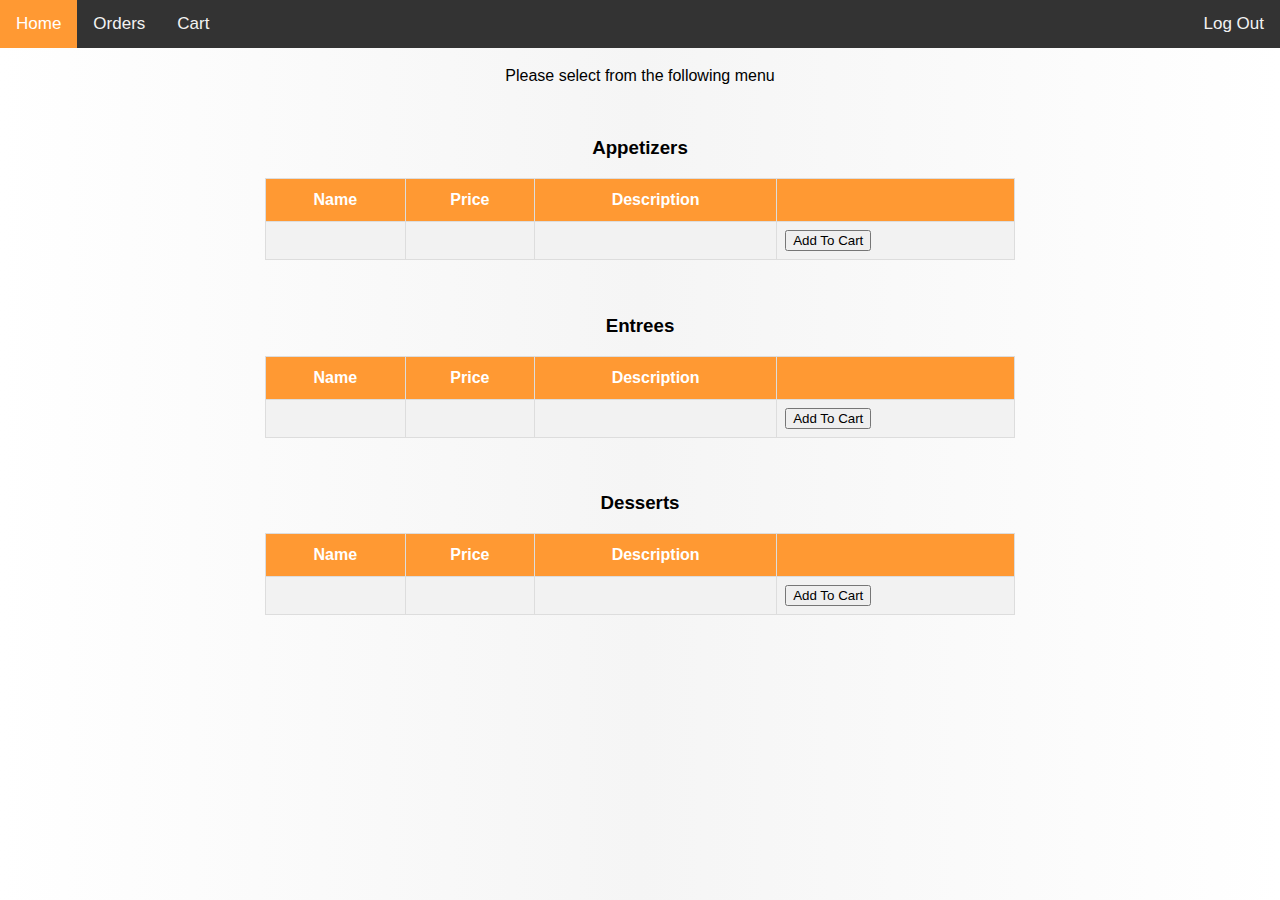
<file: src/main/webapp/WEB-INF/views/index.html>
<!DOCTYPE html>
<html lang="en">
<head>
    <meta charset="UTF-8">
    <meta http-equiv="refresh" content="15">
    <link rel="stylesheet" href="styles.css">
    <title>Index</title>

</head>
<style>
    .centerErrors {
      text-align: center;
      color: red;
    }
</style>
<body>


<div class="topnav">
    <a class="active" href="/">Home</a>
    <a href="PastAndPendingOrders" class="notification">
        <span>Orders</span>
        <span class="badge" th:text="${NewlyCompletedOrders}"></span>
    </a>
    <a href="Cart">Cart</a>

    <a class="logout" href="/Logout">Log Out</a>
</div>


<div style="text-align: center;">

    <h3 th:text="'Welcome ' + ${un} + '!'"></h3>
    <p>Please select from the following menu</p>
</div>

<div class="centerErrors" th:if="${not #lists.isEmpty(errors)}">

    <div th:each="message : ${errors}">

        <p th:text="${message}"></p>

    </div>
</div>

<br>
<h3 style="text-align: center;">Appetizers</h3>

<div th:if="${not #lists.isEmpty(MenuItems)}">
    <table id="displayTable">
        <tr>
            <th>Name</th>
            <th>Price</th>
            <th>Description</th>
            <th> </th>
        </tr>
        <tr th:each="Item : ${MenuItems}" th:if="${Item.Category} == 'appetizer'">
            <td th:text="${Item.ItemName}"></td>
            <td th:text="'$'+${#numbers.formatDecimal(Item.Price, 0, 'COMMA', 2, 'POINT')}"></td>
            <td th:text="${Item.Description}"></td>
            <td>
                <form role="form" method="post" th:object="${Item}" th:action="@{'/AddToCart/{ID}' (ID=${Item.ID})}">
                    <button type="submit">Add To Cart</button>
                </form>
            </td>
        </tr>
    </table>
</div>


<br>
<br>
<h3 style="text-align: center;">Entrees</h3>

<div th:if="${not #lists.isEmpty(MenuItems)}">
    <table id="displayTable">
        <tr>
            <th>Name</th>
            <th>Price</th>
            <th>Description</th>
            <th> </th>
        </tr>
        <tr th:each="Item : ${MenuItems}" th:if="${Item.Category} == 'entree'">
            <td th:text="${Item.ItemName}"></td>
            <td th:text="'$'+${#numbers.formatDecimal(Item.Price, 0, 'COMMA', 2, 'POINT')}"></td>
            <td th:text="${Item.Description}"></td>
            <td>
                <form role="form" method="post" th:object="${Item}" th:action="@{'/AddToCart/{ID}' (ID=${Item.ID})}">
                    <button type="submit">Add To Cart</button>
                </form>
            </td>
        </tr>
    </table>
</div>


<br>
<br>
<h3 style="text-align: center;">Desserts</h3>

<div th:if="${not #lists.isEmpty(MenuItems)}">
    <table id="displayTable">
        <tr>
            <th>Name</th>
            <th>Price</th>
            <th>Description</th>
            <th> </th>
        </tr>
        <tr th:each="Item : ${MenuItems}" th:if="${Item.Category} == 'dessert'">
            <td th:text="${Item.ItemName}"></td>
            <td th:text="'$'+${#numbers.formatDecimal(Item.Price, 0, 'COMMA', 2, 'POINT')}"></td>
            <td th:text="${Item.Description}"></td>
            <td>
                <form role="form" method="post" th:object="${Item}" th:action="@{'/AddToCart/{ID}' (ID=${Item.ID})}">
                    <button type="submit">Add To Cart</button>
                </form>
            </td>
        </tr>
    </table>
</div>


</body>
</html>
</file>
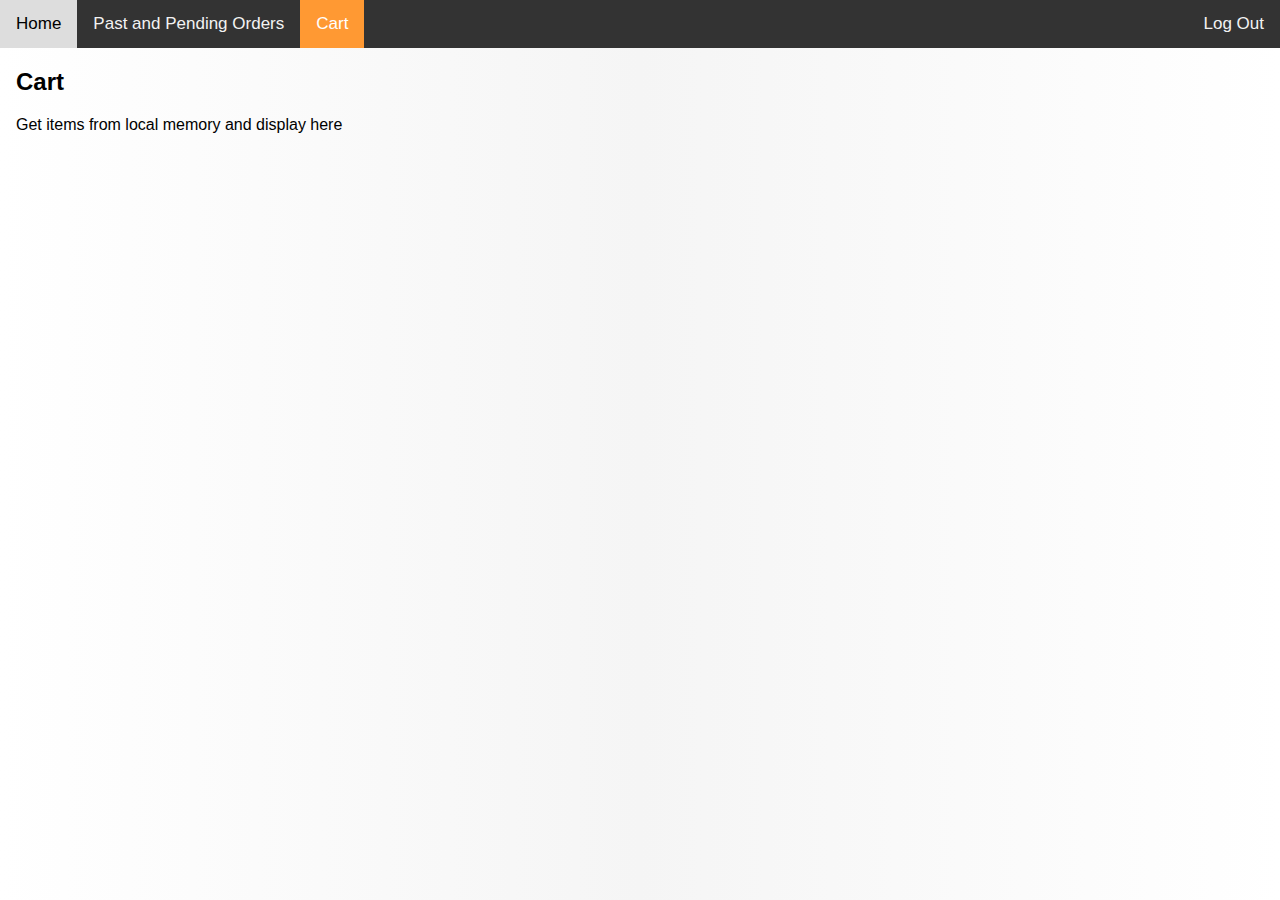
<file: src/main/resources/static/Cart.html>
<!DOCTYPE html>
<html lang="en">
<head>
  <meta charset="UTF-8">
  <link rel="stylesheet" href="styles.css">
  <title>Index</title>
</head>
<body>

<div class="topnav">
  <a href="index.html">Home</a>
  <a href="PastAndPendingOrders.html">Past and Pending Orders</a>
  <a class="active" href="Cart.html">Cart</a>
  <a class="logout" href="">Log Out</a>
</div>

<div style="padding-left:16px">

  <h2>Cart</h2>
  <p>Get items from local memory and display here</p>

</div>

</body>
</html>
</file>
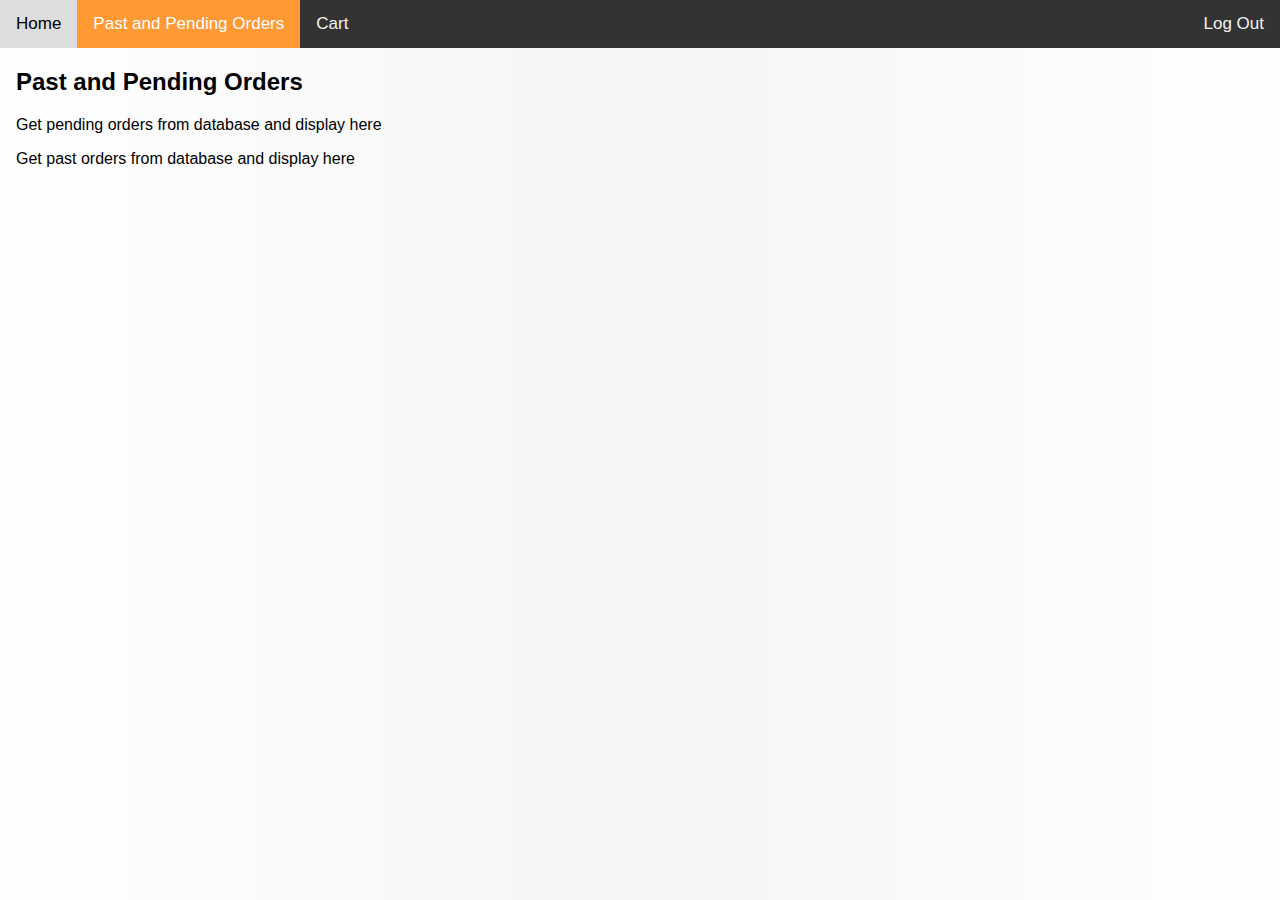
<file: src/main/resources/static/PastAndPendingOrders.html>
<!DOCTYPE html>
<html lang="en">
<head>
    <meta charset="UTF-8">
    <link rel="stylesheet" href="styles.css">
    <title>Index</title>
</head>
<body>

<div class="topnav">
    <a href="index.html">Home</a>
    <a class="active" href="PastAndPendingOrders.html">Past and Pending Orders</a>
    <a href="Cart.html">Cart</a>
    <a class="logout" href="">Log Out</a>
</div>

<div style="padding-left:16px">

    <h2>Past and Pending Orders</h2>
    <p>Get pending orders from database and display here</p>

    <p>Get past orders from database and display here</p>
</div>

</body>
</html>
</file>
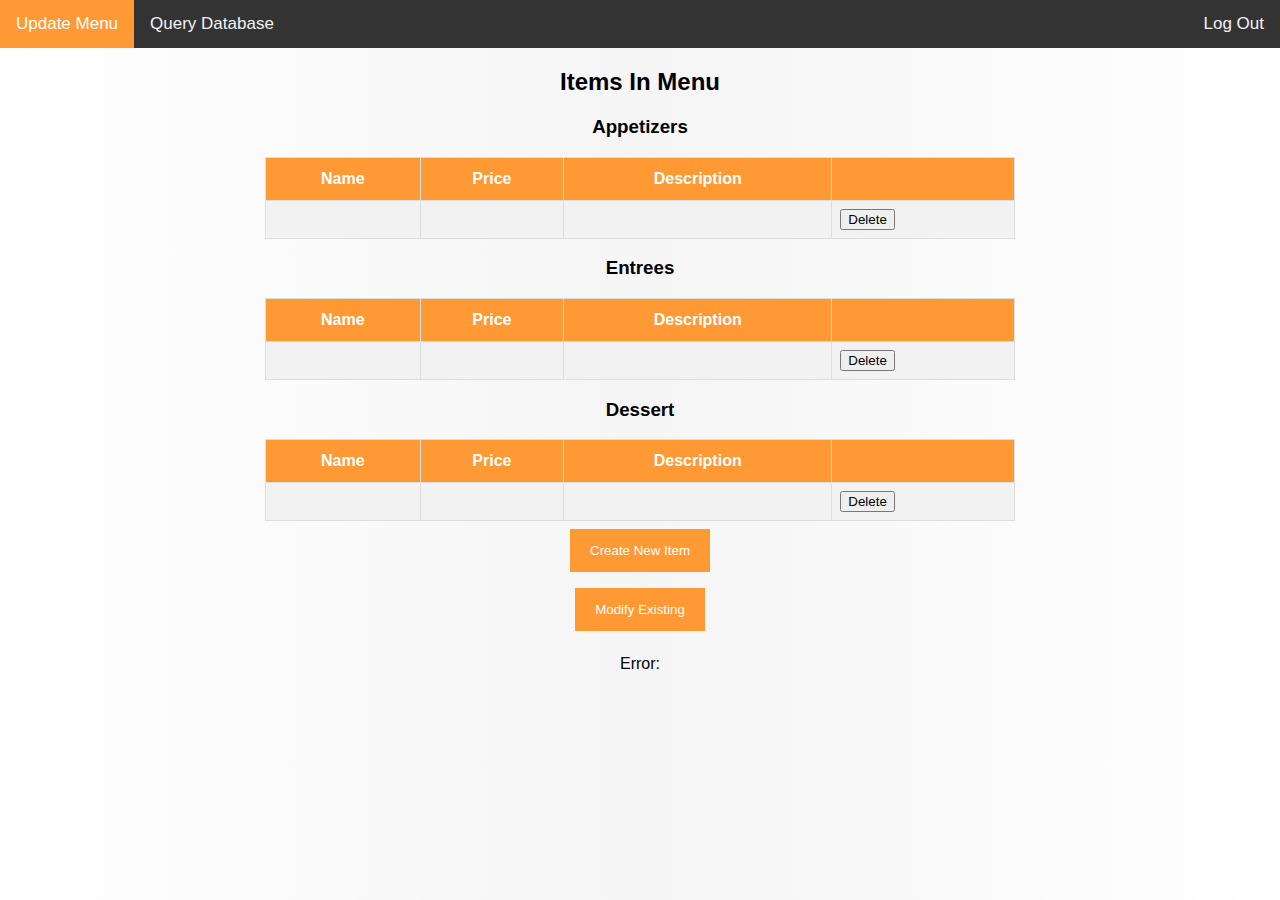
<file: src/main/webapp/WEB-INF/views/admin.html>
<!DOCTYPE html>
<html lang="en">
<head>
  <meta charset="UTF-8">
  <link rel="stylesheet" href="styles.css">
  <title>Admin</title>
  <style>
    body {font-family: Arial, Helvetica, sans-serif;}

    /* Full-width input fields */
    input[type=text], input[type=password] {
      width: 100%;
      padding: 12px 20px;
      margin: 8px 0;
      display: inline-block;
      border: 1px solid #ccc;
      box-sizing: border-box;
    }

    /* Set a style for all buttons */
    .buttonClass {
      background-color: #FF9933;
      color: white;
      padding: 14px 20px;
      margin: 8px 0;
      border: none;
      cursor: pointer;
      width: 100%;
    }

    button:hover {
      opacity: 0.8;
    }

    /* Extra styles for the cancel button */
    .cancelbtn {
      width: auto;
      padding: 10px 18px;
      background-color: #f44336;
    }

    /* Center the image and position the close button */
    .imgcontainer {
      text-align: center;
      margin: 24px 0 12px 0;
      position: relative;
    }

    img.avatar {
      width: 40%;
      border-radius: 50%;
    }

    .container {
      padding: 16px;
    }

    span.psw {
      float: right;
      padding-top: 16px;
    }

    /* The Modal (background) */
    .modal {
      display: none; /* Hidden by default */
      position: fixed; /* Stay in place */
      z-index: 1; /* Sit on top */
      left: 0;
      top: 0;
      width: 100%; /* Full width */
      height: 100%; /* Full height */
      overflow: auto; /* Enable scroll if needed */
      background-color: rgb(0,0,0); /* Fallback color */
      background-color: rgba(0,0,0,0.4); /* Black w/ opacity */
      padding-top: 60px;
    }

    /* Modal Content/Box */
    .modal-content {
      background-color: #fefefe;
      margin: 5% auto 15% auto; /* 5% from the top, 15% from the bottom and centered */
      border: 1px solid #888;
      width: 80%; /* Could be more or less, depending on screen size */
    }

    /* The Close Button (x) */
    .close {
      position: absolute;
      right: 25px;
      top: 0;
      color: #000;
      font-size: 35px;
      font-weight: bold;
    }

    .close:hover,
    .close:focus {
      color: red;
      cursor: pointer;
    }

    /* Add Zoom Animation */
    .animate {
      -webkit-animation: animatezoom 0.6s;
      animation: animatezoom 0.6s
    }

    @-webkit-keyframes animatezoom {
      from {-webkit-transform: scale(0)}
      to {-webkit-transform: scale(1)}
    }

    @keyframes animatezoom {
      from {transform: scale(0)}
      to {transform: scale(1)}
    }

    /* Change styles for span and cancel button on extra small screens */
    @media screen and (max-width: 300px) {
      span.psw {
        display: block;
        float: none;
      }
      .cancelbtn {
        width: 100%;
      }
    }

    .center {
      text-align: center;
      border: 1px solid green;
    }

    .centerErrors {
      text-align: center;
      color: red;
    }

  </style>
</head>
<body>



<div class="topnav">
  <a class="active" href="admin">Update Menu</a>
  <a href="queryDatabase">Query Database</a>
  <a class="logout" href="/Logout">Log Out</a>
</div>


<div style="text-align: center;">

  <p th:text="'Welcome ' + ${un} + '!'"></p>

  <h2>Items In Menu</h2>

</div>

<h3 style="text-align: center;">Appetizers</h3>

<div th:if="${not #lists.isEmpty(MenuItems)}">
  <table id="displayTable">
    <tr>
      <th>Name</th>
      <th>Price</th>
      <th>Description</th>
      <th> </th>
    </tr>
    <tr th:each="Item : ${MenuItems}" th:if="${Item.Category} == 'appetizer'">
      <td th:text="${Item.ItemName}"></td>
      <td th:text="'$'+${#numbers.formatDecimal(Item.Price, 0, 'COMMA', 2, 'POINT')}"></td>
      <td th:text="${Item.Description}"></td>
      <td>

        <form role="form" method="post" th:object="${Item}" th:action="@{'/admin/DeleteItem/{ID}' (ID=${Item.ID})}">
          <button type="submit">Delete</button>
        </form>

      </td>

    </tr>
  </table>
</div>


<h3 style="text-align: center;">Entrees</h3>

<div th:if="${not #lists.isEmpty(MenuItems)}">
  <table id="displayTable">
    <tr>
      <th>Name</th>
      <th>Price</th>
      <th>Description</th>
      <th> </th>
    </tr>
    <tr th:each="Item : ${MenuItems}" th:if="${Item.Category} == 'entree'">
      <td th:text="${Item.ItemName}"></td>
      <td th:text="'$'+${#numbers.formatDecimal(Item.Price, 0, 'COMMA', 2, 'POINT')}"></td>
      <td th:text="${Item.Description}"></td>
      <td>

        <form role="form" method="post" th:object="${Item}" th:action="@{'/admin/DeleteItem/{ID}' (ID=${Item.ID})}">
          <button type="submit">Delete</button>
        </form>

      </td>

    </tr>
  </table>
</div>



<h3 style="text-align: center;">Dessert</h3>

<div th:if="${not #lists.isEmpty(MenuItems)}">
  <table id="displayTable">
    <tr>
      <th>Name</th>
      <th>Price</th>
      <th>Description</th>
      <th> </th>
    </tr>
    <tr th:each="Item : ${MenuItems}" th:if="${Item.Category} == 'dessert'">
      <td th:text="${Item.ItemName}"></td>
      <td th:text="'$'+${#numbers.formatDecimal(Item.Price, 0, 'COMMA', 2, 'POINT')}"></td>
      <td th:text="${Item.Description}"></td>
      <td>

        <form role="form" method="post" th:object="${Item}" th:action="@{'/admin/DeleteItem/{ID}' (ID=${Item.ID})}">
          <button type="submit">Delete</button>
        </form>

      </td>

    </tr>
  </table>
</div>


<div class="wrapper">
<button class="buttonClass" onclick="document.getElementById('id01').style.display='block'" style="width:auto;">Create New Item</button>
</div>

<div id="id01" class="modal">

  <form class="modal-content animate" action="/admin/AddNewItem" th:object="${dto}" method="post">
    <div class="imgcontainer">
      <span onclick="document.getElementById('id01').style.display='none'" class="close" title="Close Modal">&times;</span>
    </div>

    <div class="container">

      <input type="text" placeholder="Enter Name" name="ItemName" required>

      <label for="selectCategory">Category:</label>
      <select id="selectCategory" style="height:40px; width:200px;" required name="ItemCategory">
        <option value="appetizer">appetizer</option>
        <option value="entree">entree</option>
        <option value="dessert">dessert</option>
      </select>


      <input type="text" placeholder="Enter Description" name="ItemDescription" required>


      <input type="text" placeholder="Enter Price" name="ItemPrice" required>


      <button class="buttonClass" type="submit">Save</button>

    </div>

    <div class="container" style="background-color:#f1f1f1">
      <button type="button" onclick="document.getElementById('id01').style.display='none'" class="cancelbtn">Cancel</button>
    </div>
  </form>
</div>

<div class="wrapper">
<button class="buttonClass" onclick="document.getElementById('id02').style.display='block'" style="width:auto;">Modify Existing</button>
</div>

<div id="id02" class="modal">

  <form class="modal-content animate" action="/admin/UpdateItem" th:object="${dto}" method="post">
    <div class="imgcontainer">
      <span onclick="document.getElementById('id02').style.display='none'" class="close" title="Close Modal">&times;</span>
    </div>

    <div class="container">

      <input type="text" placeholder="Name of item to modify" name="ItemName" required>

      <input type="text" placeholder="New Price" name="ItemPrice" required>

      <label for="selectCategory2">Category:</label>
      <select id="selectCategory2" style="height:40px; width:200px;" required name="ItemCategory">
        <option value="appetizer">appetizer</option>
        <option value="entree">entree</option>
        <option value="dessert">dessert</option>
      </select>


      <input type="text" placeholder="New Description" name="ItemDescription" required>


      <button class="buttonClass" type="submit">Save</button>

    </div>

    <div class="container" style="background-color:#f1f1f1">
      <button type="button" onclick="document.getElementById('id02').style.display='none'" class="cancelbtn">Cancel</button>
    </div>
  </form>
</div>

<div class="centerErrors" th:if="${not #lists.isEmpty(errors)}">

  <p style="color: black">Error:</p>

  <div th:each="message : ${errors}">

    <p th:text="${message}"></p>

  </div>
</div>


</body>
</html>
</file>
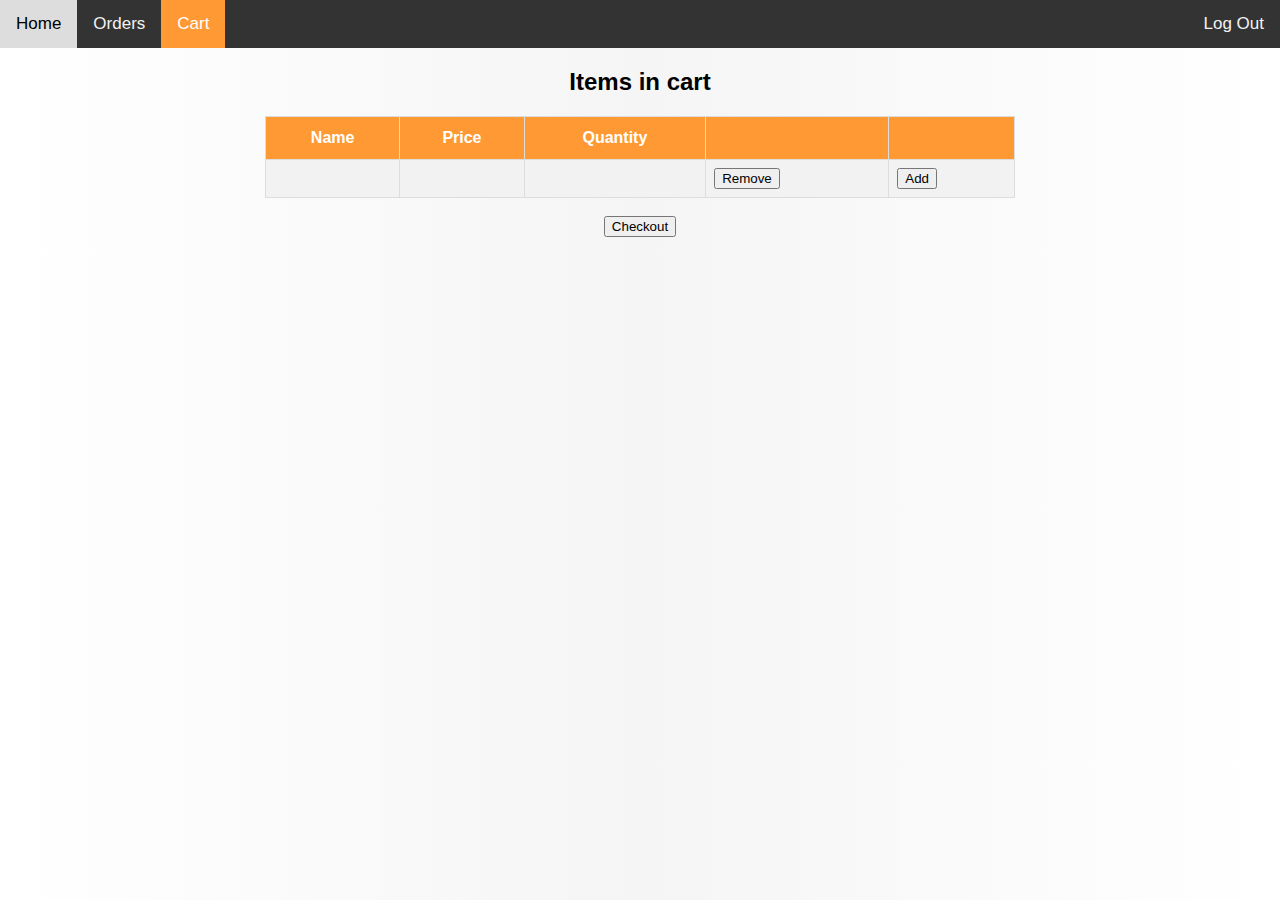
<file: src/main/webapp/WEB-INF/views/Cart.html>
<!DOCTYPE html>
<html lang="en">
<head>
  <meta charset="UTF-8">
  <meta http-equiv="refresh" content="15">
  <link rel="stylesheet" href="styles.css">
  <title>Index</title>
</head>
<body>

<div class="topnav">
  <a href="/">Home</a>
  <a href="PastAndPendingOrders" class="notification">
    <span>Orders</span>
    <span class="badge" th:text="${NewlyCompletedOrders}"></span>
  </a>
  <a  class="active" href="Cart">Cart</a>

  <a class="logout" href="/Logout">Log Out</a>
</div>

<div style="text-align: center;">

  <h2>Items in cart</h2>


</div>

<div th:if="${not #lists.isEmpty(ItemsInCart)}">
  <table id="displayTable">
    <tr>
      <th>Name</th>
      <th>Price</th>
      <th>Quantity</th>
      <th> </th>
      <th> </th>
    </tr>
    <tr th:each="Item : ${ItemsInCart}">
      <td th:text="${Item.ItemName}"></td>
      <td th:text="'$'+${Item.Price}"></td>
      <td th:text="${Item.Quantity}"> </td>
      <td>
        <form role="form" method="post" th:object="${Item}" th:action="@{'/RemoveFromCart/{ID}' (ID=${Item.ID})}">
        <button type="submit" name="RemoveFromCart" th:value="${Item.ID}">Remove</button>
        </form>
      </td>
      <td>
        <form role="form" method="post" th:object="${Item}" th:action="@{'/IncramentItem/{ID}' (ID=${Item.ID})}">
        <button type="submit" name="AddToCart" th:value="${Item.ID}">Add</button>
        </form>
      </td>
    </tr>
  </table>
</div>

<br>
<div class="wrapper">
<form role="form" method="post" th:action="@{'/Checkout'}">
  <button style="text-align: center;" type="submit">Checkout</button>
</form>
</div>

</body>
</html>
</file>
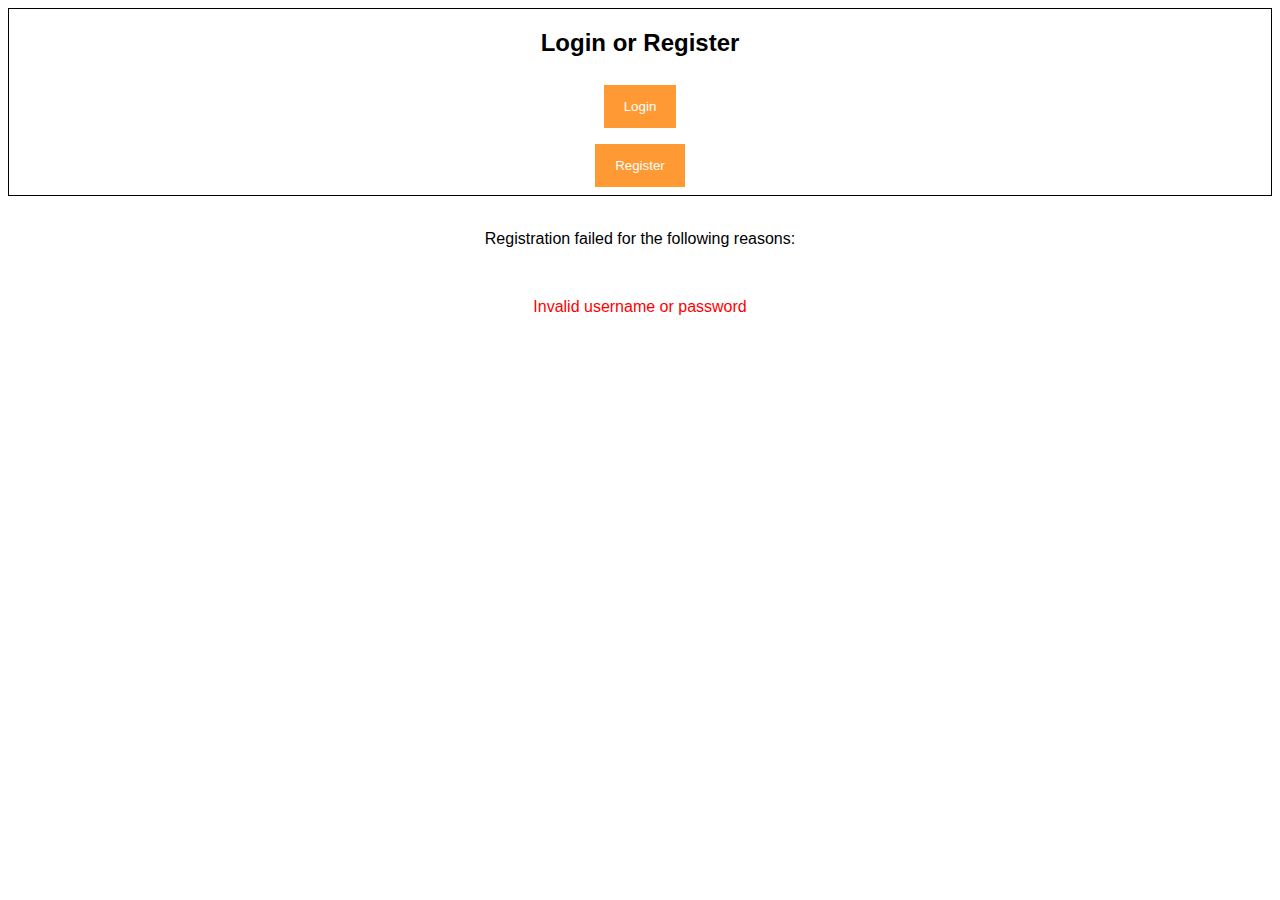
<file: src/main/webapp/WEB-INF/views/Login.html>
<!DOCTYPE html>
<html>
<head>
  <meta name="viewport" content="width=device-width, initial-scale=1">
  <style>
    body {font-family: Arial, Helvetica, sans-serif;}

    /* Full-width input fields */
    input[type=text], input[type=password], input[type=email] {
      width: 100%;
      padding: 12px 20px;
      margin: 8px 0;
      display: inline-block;
      border: 1px solid #ccc;
      box-sizing: border-box;
    }

    /* Set a style for all buttons */
    button {
      background-color: #FF9933;
      color: white;
      padding: 14px 20px;
      margin: 8px 0;
      border: none;
      cursor: pointer;
      width: 100%;
    }

    button:hover {
      opacity: 0.8;
    }

    /* Extra styles for the cancel button */
    .cancelbtn {
      width: auto;
      padding: 10px 18px;
      background-color: #f44336;
    }

    /* Center the image and position the close button */
    .imgcontainer {
      text-align: center;
      margin: 24px 0 12px 0;
      position: relative;
    }

    img.avatar {
      width: 40%;
      border-radius: 50%;
    }

    .container {
      padding: 16px;
    }

    span.psw {
      float: right;
      padding-top: 16px;
    }

    /* The Modal (background) */
    .modal {
      display: none; /* Hidden by default */
      position: fixed; /* Stay in place */
      z-index: 1; /* Sit on top */
      left: 0;
      top: 0;
      width: 100%; /* Full width */
      height: 100%; /* Full height */
      overflow: auto; /* Enable scroll if needed */
      background-color: rgb(0,0,0); /* Fallback color */
      background-color: rgba(0,0,0,0.4); /* Black w/ opacity */
      padding-top: 60px;
    }

    /* Modal Content/Box */
    .modal-content {
      background-color: #fefefe;
      margin: 5% auto 15% auto; /* 5% from the top, 15% from the bottom and centered */
      border: 1px solid #888;
      width: 80%; /* Could be more or less, depending on screen size */
    }

    /* The Close Button (x) */
    .close {
      position: absolute;
      right: 25px;
      top: 0;
      color: #000;
      font-size: 35px;
      font-weight: bold;
    }

    .close:hover,
    .close:focus {
      color: red;
      cursor: pointer;
    }

    /* Add Zoom Animation */
    .animate {
      -webkit-animation: animatezoom 0.6s;
      animation: animatezoom 0.6s
    }

    @-webkit-keyframes animatezoom {
      from {-webkit-transform: scale(0)}
      to {-webkit-transform: scale(1)}
    }

    @keyframes animatezoom {
      from {transform: scale(0)}
      to {transform: scale(1)}
    }

    /* Change styles for span and cancel button on extra small screens */
    @media screen and (max-width: 300px) {
      span.psw {
        display: block;
        float: none;
      }
      .cancelbtn {
        width: 100%;
      }
    }

    .center {
      text-align: center;
      border: 1px solid black;
    }

    .centerErrors {
      text-align: center;
      color: red;
    }

  </style>
</head>
<body>


<div class="center">
  <h2>Login or Register</h2>
<button onclick="document.getElementById('id01').style.display='block'" style="width:auto;">Login</button>
  <br>
  <button onclick="document.getElementById('id02').style.display='block'" style="width:auto;">Register</button>
</div>
<div id="id01" class="modal">

  <form class="modal-content animate" th:action="@{/process-login}" method="post">
    <div class="imgcontainer">
      <span onclick="document.getElementById('id01').style.display='none'" class="close" title="Close Modal">&times;</span>
    </div>

    <div class="container">
      <label for="username"><b>Username</b></label>
      <input type="text" placeholder="Enter Username" name="username" required>

      <label for="password"><b>Password</b></label>
      <input type="password" placeholder="Enter Password" name="password" required>

      <button type="submit">Login</button>

    </div>

    <div class="container" style="background-color:#f1f1f1">
      <button type="button" onclick="document.getElementById('id01').style.display='none'" class="cancelbtn">Cancel</button>
    </div>
  </form>
</div>

<div id="id02" class="modal">

  <form class="modal-content animate"  action="/register" th:object="${dto}" method="post">

    <div class="imgcontainer">
      <span onclick="document.getElementById('id02').style.display='none'" class="close" title="Close Modal">&times;</span>
    </div>

    <div class="container">

      <input type="email" placeholder="Enter UMGC Email" th:field="*{email}" required>

      <input type="text" placeholder="Enter new Username" th:field="*{username}" required>

      <input type="password" placeholder="Enter new Password" th:field="*{password}" required>

      <input type="password" placeholder="Verify Password" th:field="*{verifyPassword}" required>

      <input type="text" placeholder="Enter Student ID Number" th:field="*{studentID}" required>

      <button type="submit">Register</button>

    </div>

    <div class="container" style="background-color:#f1f1f1">
      <button type="button" onclick="document.getElementById('id02').style.display='none'" class="cancelbtn">Cancel</button>

    </div>
  </form>
</div>

<br>

<div class="centerErrors" th:if="${not #lists.isEmpty(errors)}">

  <p style="color: black">Registration failed for the following reasons:</p>

  <div th:each="message : ${errors}">

    <p th:text="${message}"></p>

  </div>
</div>

<div class="centerErrors" th:if="${not #lists.isEmpty(success)}">

  <div th:each="message : ${success}">

    <p style="color: green" th:text="${message}"></p>

  </div>

</div>

<br>
<div class="centerErrors" id="error" th:if="${(param.error != null) and (param.error[0] == 'true')}">
  <p>Invalid username or password</p>
</div>

<script>
  // Get the modal
  var modal = document.getElementById('id01');

  // When the user clicks anywhere outside of the modal, close it
  window.onclick = function(event) {
    if (event.target == modal) {
      modal.style.display = "none";
    }
  }
</script>



</body>
</html>
</file>
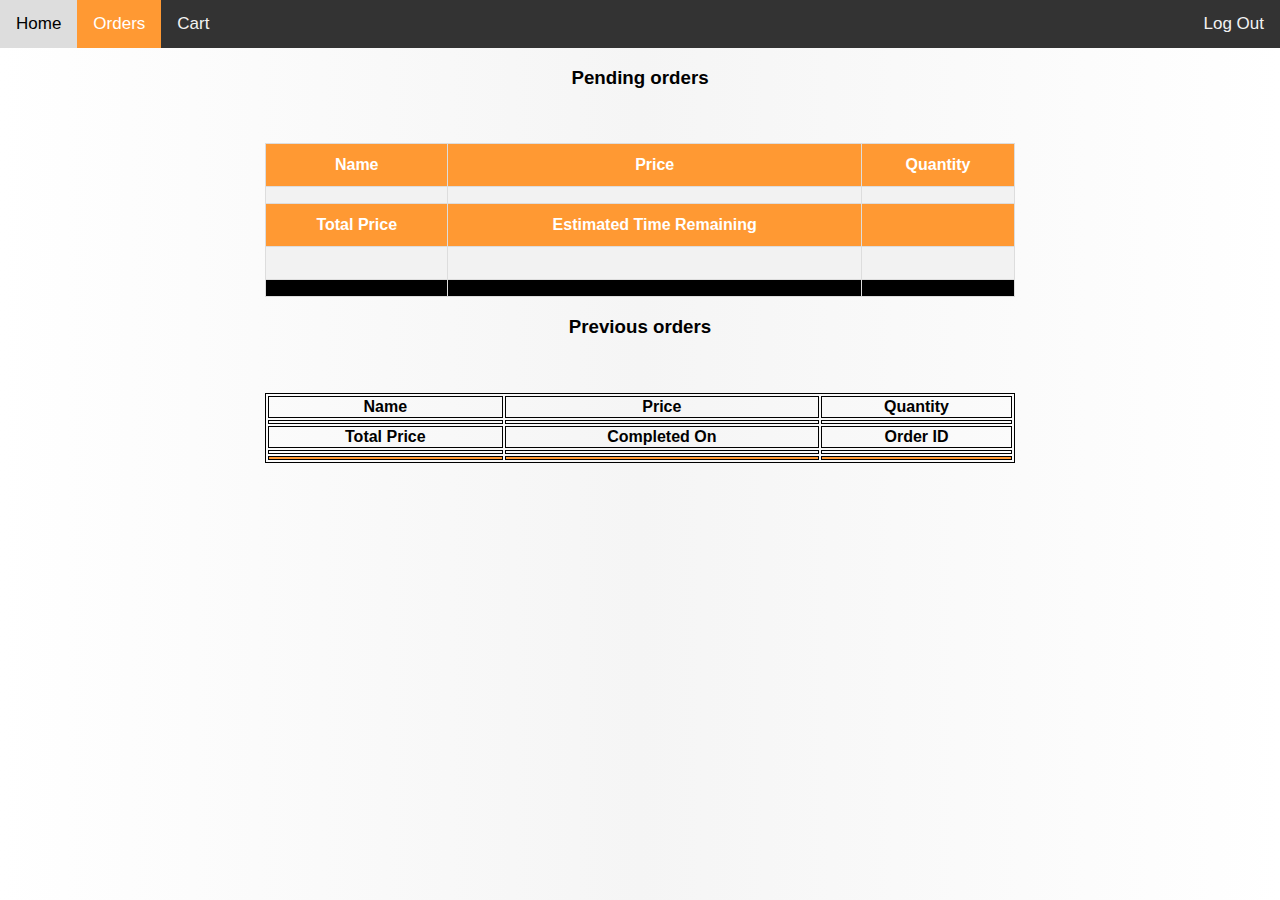
<file: src/main/webapp/WEB-INF/views/PastAndPendingOrders.html>
<!DOCTYPE html>
<html lang="en">
<head>
    <meta charset="UTF-8">
    <link rel="stylesheet" href="styles.css">
    <title>Index</title>
</head>


<body>

<div class="topnav">
    <a href="/">Home</a>
    <a class="active" href="PastAndPendingOrders">
        <span>Orders</span>
    </a>
    <a href="Cart">Cart</a>

    <a class="logout" href="/Logout">Log Out</a>
</div>

    <h3 style="text-align: center;">Pending orders</h3>
    <div th:if="${not #lists.isEmpty(CurrentPendingOrders)}">

        <table id="displayTable">
            <tbody th:each="Order : ${CurrentPendingOrders}">
            <tr>
                <th>Name</th>
                <th>Price</th>
                <th>Quantity</th>
            </tr>

            <tr th:each="Item : ${Order.ItemsInOrder}">
                <td th:text="${Item.ItemName}"></td>
                <td th:text="'$'+${#numbers.formatDecimal(Item.Price, 0, 'COMMA', 2, 'POINT')}"></td>
                <td th:text="${Item.Quantity}"></td>
            </tr>
            <tr>
                <th>Total Price</th>
                <th>Estimated Time Remaining</th>
                <th></th>
            </tr>
            <tr>
                <td th:text="'$'+${#numbers.formatDecimal(Order.TotalPrice, 0, 'COMMA', 2, 'POINT')}"></td>
                <td>

                    <p  class="card-text" th:id="'timer-' + ${Order.ID}"></p>

                    <script th:inline="javascript">

                        var x = setInterval(function () {

                            var countDownDate = new Date(/*[[${Order.EstimatedCompletionDate}]]*/).getTime();

                            var index = [[${Order.ID}]];

                            var now = new Date().getTime();

                            var distance = countDownDate - now;

                            var hours = Math.floor((distance % (1000 * 60 * 60 * 24)) / (1000 * 60 * 60));
                            var minutes = Math.floor((distance % (1000 * 60 * 60)) / (1000 * 60));
                            var seconds = Math.floor((distance % (1000 * 60)) / 1000);

                            document.getElementById('timer-'+index).innerHTML = hours + "h "
                                + minutes + "m " + seconds + "s ";
                            if (distance < 0) {
                                clearInterval(x);
                                document.getElementById('timer-'+index).innerHTML = "Completed";

                                //Remove Order from PendingOrders and add to CompletedOrders
                               // window.location = '/CompletedOrder/'+[[${Order.ID}]]; //should be replaced with post request

                            }
                        }, 1000);

                    </script>

                </td>
                <td></td>
            </tr>
            <br>
            <br>

            <tr id="lastRow" >
                <td></td>
                <td></td>
                <td></td>
            </tr>

            </tbody>

        </table>

    </div>

    <h3 style="text-align: center;">Previous orders</h3>
<div th:if="${not #lists.isEmpty(CompletedOrdersList)}">
<table style="width: 750px; margin: auto;">
    <tbody th:each="Order : ${CompletedOrdersList}">

    <tr>
        <th>Name</th>
        <th>Price</th>
        <th>Quantity</th>

    </tr>

    <tr th:each="Item2 : ${Order.ItemsInOrder}">
        <td th:text="${Item2.ItemName}"></td>
        <td th:text="'$'+${#numbers.formatDecimal(Item2.Price, 0, 'COMMA', 2, 'POINT')}"></td>
        <td th:text="${Item2.Quantity}"></td>
    </tr>
    <tr>
        <th>Total Price</th>
        <th>Completed On</th>
        <th>Order ID</th>
    </tr>
    <tr>
        <td th:text="'$'+${#numbers.formatDecimal(Order.TotalPrice, 0, 'COMMA', 2, 'POINT')}"></td>
        <td th:text="${Order.CompletedDate}"></td>
        <td th:text="${Order.ID}"></td>
    </tr>
    <br>
    <br>

    <tr id="lastRowCompleted">
        <td></td>
        <td></td>
        <td></td>
    </tr>



    </tbody>



</table>

</div>

</body>
</html>
</file>
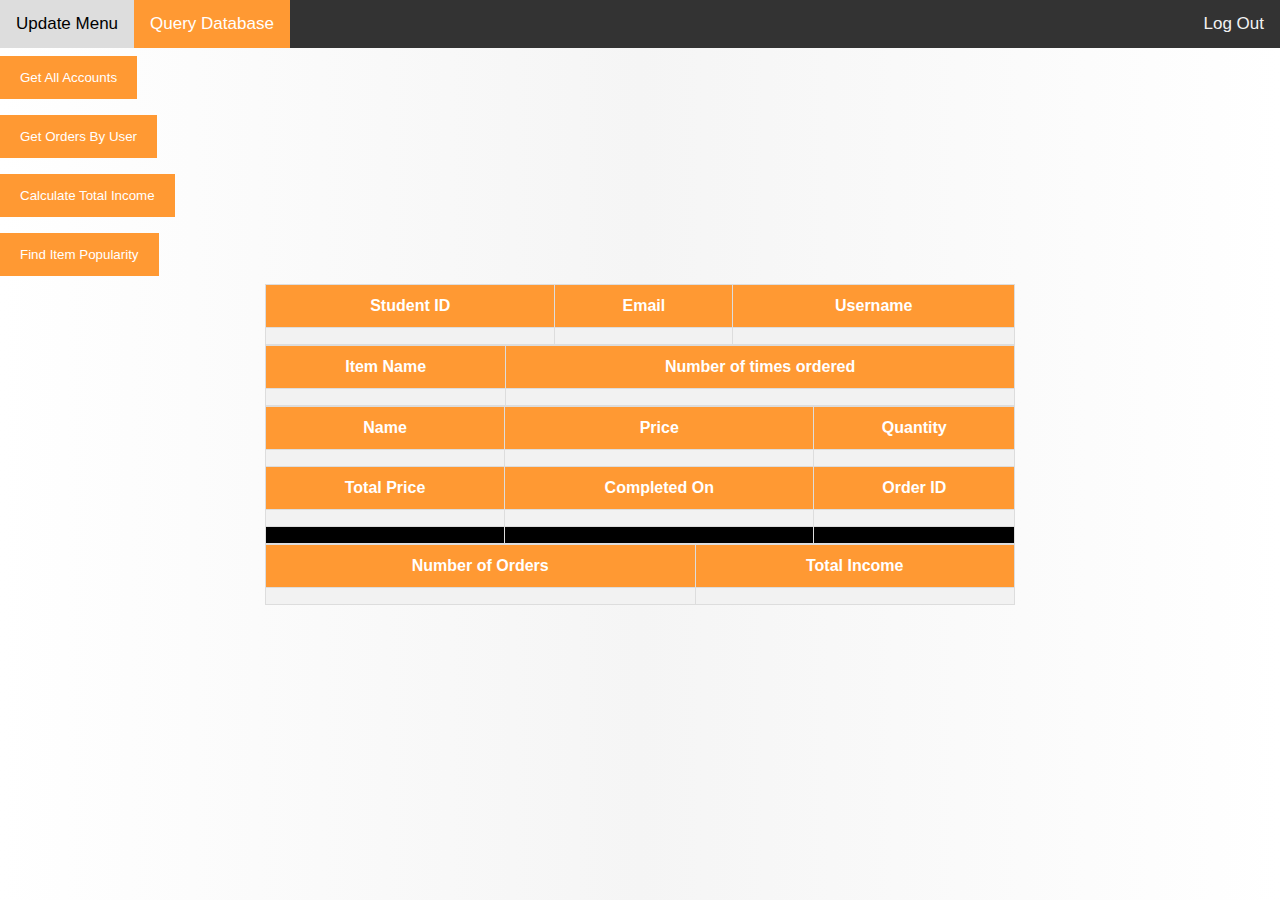
<file: src/main/webapp/WEB-INF/views/queryDatabase.html>
<!DOCTYPE html>
<html lang="en">
<head>
    <meta charset="UTF-8">
    <link rel="stylesheet" href="styles.css">
    <title>QueryDatabase</title>
    <style>
       body {font-family: Arial, Helvetica, sans-serif;}

    /* Full-width input fields */
    input[type=text], input[type=password] {
      width: 100%;
      padding: 12px 20px;
      margin: 8px 0;
      display: inline-block;
      border: 1px solid #ccc;
      box-sizing: border-box;
    }

    /* Set a style for all buttons */
    .buttonClass {
      background-color: #FF9933;
      color: white;
      padding: 14px 20px;
      margin: 8px 0;
      border: none;
      cursor: pointer;
      width: 100%;
    }

    button:hover {
      opacity: 0.8;
    }

    /* Extra styles for the cancel button */
    .cancelbtn {
      width: auto;
      padding: 10px 18px;
      background-color: #f44336;
    }

    /* Center the image and position the close button */
    .imgcontainer {
      text-align: center;
      margin: 24px 0 12px 0;
      position: relative;
    }

    img.avatar {
      width: 40%;
      border-radius: 50%;
    }

    .container {
      padding: 16px;
    }

    span.psw {
      float: right;
      padding-top: 16px;
    }

    /* The Modal (background) */
    .modal {
      display: none; /* Hidden by default */
      position: fixed; /* Stay in place */
      z-index: 1; /* Sit on top */
      left: 0;
      top: 0;
      width: 100%; /* Full width */
      height: 100%; /* Full height */
      overflow: auto; /* Enable scroll if needed */
      background-color: rgb(0,0,0); /* Fallback color */
      background-color: rgba(0,0,0,0.4); /* Black w/ opacity */
      padding-top: 60px;
    }

    /* Modal Content/Box */
    .modal-content {
      background-color: #fefefe;
      margin: 5% auto 15% auto; /* 5% from the top, 15% from the bottom and centered */
      border: 1px solid #888;
      width: 80%; /* Could be more or less, depending on screen size */
    }

    /* The Close Button (x) */
    .close {
      position: absolute;
      right: 25px;
      top: 0;
      color: #000;
      font-size: 35px;
      font-weight: bold;
    }

    .close:hover,
    .close:focus {
      color: red;
      cursor: pointer;
    }

    /* Add Zoom Animation */
    .animate {
      -webkit-animation: animatezoom 0.6s;
      animation: animatezoom 0.6s
    }

    @-webkit-keyframes animatezoom {
      from {-webkit-transform: scale(0)}
      to {-webkit-transform: scale(1)}
    }

    @keyframes animatezoom {
      from {transform: scale(0)}
      to {transform: scale(1)}
    }

    /* Change styles for span and cancel button on extra small screens */
    @media screen and (max-width: 300px) {
      span.psw {
        display: block;
        float: none;
      }
      .cancelbtn {
        width: 100%;
      }
    }

    .center {
      text-align: center;
      border: 1px solid green;
    }

    .centerErrors {
      text-align: center;
      color: red;
    }
    </style>
</head>
<body>

<div class="topnav">
    <a href="admin">Update Menu</a>
    <a class="active" href="queryDatabase">Query Database</a>
    <a class="logout" href="/Logout">Log Out</a>
</div>

<div>
    <form action="/queryDatabase/getUserAccounts" method="get">
        <button class="buttonClass" style="width:auto;">Get All Accounts</button>
    </form>
    <button class="buttonClass" onclick="document.getElementById('id01').style.display='block'" style="width:auto;">Get Orders By User</button>
    <br>
    <form action="/queryDatabase/getTotalIncome" method="get">
        <button class="buttonClass" style="width:auto;">Calculate Total Income</button>
    </form>
    <form action="/queryDatabase/getItemPopularity" method="get">
        <button class="buttonClass" style="width:auto;">Find Item Popularity</button>
    </form>

</div>

<div id="id01" class="modal">

    <form class="modal-content animate" th:object="${ordersByUsernameModel}" action="/queryDatabase/getOrdersByUserName" method="post">
        <div class="imgcontainer">
            <span onclick="document.getElementById('id01').style.display='none'" class="close" title="Close Modal">&times;</span>
        </div>

        <div class="container">

            <input type="text" placeholder="Enter user ID" name="UserID" required>

            <button class="buttonClass" type="submit">Search</button>

        </div>

        <div class="container" style="background-color:#f1f1f1">
            <button type="button" onclick="document.getElementById('id01').style.display='none'" class="cancelbtn">Cancel</button>
        </div>
    </form>
</div>

<!-- User account query-->
<div th:if="${not #lists.isEmpty(UserAccounts)}">
    <table id="displayTable">
        <tr>
            <th>Student ID</th>
            <th>Email</th>
            <th>Username</th>
        </tr>
        <tr th:each="user : ${UserAccounts}">
            <td th:text="${user.studentID}"></td>
            <td th:text="${user.email}"></td>
            <td th:text="${user.username}"></td>
        </tr>
    </table>
</div>

<!--Item popularity query-->
<div th:if="${not #lists.isEmpty(ItemPopularity)}">
    <table id="displayTable">
        <tr>
            <th>Item Name</th>
            <th>Number of times ordered</th>
        </tr>
        <tr th:each="item : ${ItemPopularity}">
            <td th:text="${item.itemName}"></td>
            <td th:text="${item.quantityOrdered}"></td>
        </tr>
    </table>
</div>

<!--Orders by user query-->
<div th:if="${not #lists.isEmpty(OrdersByUsername)}">
    <table id="displayTable">
        <tbody th:each="Order : ${OrdersByUsername}">
        <tr>
            <th>Name</th>
            <th>Price</th>
            <th>Quantity</th>
        </tr>
        <tr th:each="Item2 : ${Order.ItemsInOrder}">
            <td th:text="${Item2.ItemName}"></td>
            <td th:text="'$'+${#numbers.formatDecimal(Item2.Price, 0, 'COMMA', 2, 'POINT')}"></td>
            <td th:text="${Item2.Quantity}"></td>
        </tr>
        <tr>
            <th>Total Price</th>
            <th>Completed On</th>
            <th>Order ID</th>
        </tr>
        <tr>
            <td th:text="'$'+${#numbers.formatDecimal(Order.TotalPrice, 0, 'COMMA', 2, 'POINT')}"></td>
            <td th:text="${Order.CompletedDate}"></td>
            <td th:text="${Order.ID}"></td>
        </tr>
        <tr style="background-color: black;">
            <td></td>
            <td></td>
            <td></td>
        </tr>
        </tbody>
    </table>
</div>


<!-- Total Income Query -->
<div th:if="${not #lists.isEmpty(TotalIncome)}">
    <table id="displayTable">
        <tr>
            <th>Number of Orders</th>
            <th>Total Income</th>
        </tr>
        <tr th:each="income : ${TotalIncome}">
            <td th:text="${income.numberOfOrders}"></td>
            <td th:text="'$'+${#numbers.formatDecimal(income.totalIncome, 0, 'COMMA', 2, 'POINT')}"></td>
        </tr>
    </table>
</div>



</body>
</html>
</file>
<file: src/main/webapp/WEB-INF/views/styles.css>
body {
    margin: 0;
    font-family: Arial, Helvetica, sans-serif;
}

.topnav {
    overflow: hidden;
    background-color: #333;
}

.topnav a {
    float: left;
    color: #f2f2f2;
    text-align: center;
    padding: 14px 16px;
    text-decoration: none;
    font-size: 17px;
}

.topnav a:hover {
    background-color: #ddd;
    color: black;
}

.topnav a.active {
    background-color: #FF9933;
    color: white;
}

.topnav a.logout {
    position: absolute;
    right: 0;
}

.content {
    max-width: 500px;
    margin: auto;
    background: white;
    padding: 10px;
}

ul {
    list-style-type: none;
    padding: 0;
    border: 1px solid #ddd;
}

ul li {
    padding: 8px 16px;
    border-bottom: 1px solid #ddd;
}

ul li:last-child {
    border-bottom: none
}

#displayTable {
    font-family: Arial, Helvetica, sans-serif;
    border-collapse: collapse;
    width: 750px;
    margin: auto;
}

#displayTable td, #displayTable th {
    border: 1px solid #ddd;
    padding: 8px;
}

#displayTable tr:nth-child(even){background-color: #f2f2f2;}

#displayTable tr:hover {background-color: #ddd;}

#displayTable th {
    padding-top: 12px;
    padding-bottom: 12px;
    text-align: center;
    background-color: #FF9933;
    color: white;
}

#lastRow {
    background-color: #000000;
}

#lastRowCompleted {
    background-color: #FF9933;
}

table, th, td {
    border: 1px solid;
}

table.center {
    margin-left: auto;
    margin-right: auto;
}

.wrapper {
    display: flex;
    align-items: center;
    justify-content: center;
}

body, html {
    width: 100%;
    height: 100%;
    margin: 0px;
}
body {
    background-image: linear-gradient(to right, white, whitesmoke, white);
    background-size: 100%;
    background-position: 50% 100%;
    background-repeat: no-repeat;
}

.notification {
    color: white;
    text-decoration: none;
    padding: 15px 26px;
    position: relative;
    display: inline-block;
    border-radius: 2px;
}

.notification:hover {
    background: red;
}

.notification .badge {
    position: absolute;
    top: -10px;
    right: -10px;
    padding: 5px 10px;
    border-radius: 50%;
    background-color: red;
    color: white;
}
</file>
<file: src/main/resources/static/styles.css>
body {
    margin: 0;
    font-family: Arial, Helvetica, sans-serif;
}

.topnav {
    overflow: hidden;
    background-color: #333;
}

.topnav a {
    float: left;
    color: #f2f2f2;
    text-align: center;
    padding: 14px 16px;
    text-decoration: none;
    font-size: 17px;
}

.topnav a:hover {
    background-color: #ddd;
    color: black;
}

.topnav a.active {
    background-color: #FF9933;
    color: white;
}

.topnav a.logout {
    position: absolute;
    right: 0;
}

ul {
    list-style-type: none;
    padding: 0;
    border: 1px solid #ddd;
}

ul li {
    padding: 8px 16px;
    border-bottom: 1px solid #ddd;
}

ul li:last-child {
    border-bottom: none
}

#displayTable {
    font-family: Arial, Helvetica, sans-serif;
    border-collapse: collapse;
    width: 750px;
    margin: auto;
}

#displayTable td, #displayTable th {
    border: 1px solid #ddd;
    padding: 8px;
}

#displayTable tr:nth-child(even){background-color: #f2f2f2;}

#displayTable tr:hover {background-color: #ddd;}

#displayTable th {
    padding-top: 12px;
    padding-bottom: 12px;
    text-align: center;
    background-color: #FF9933;
    color: white;
}

#lastRow {
    background-color: #000000;
}

#lastRowCompleted {
    background-color: #FF9933;
}

table, th, td {
    border: 1px solid;
}

table.center {
    margin-left: auto;
    margin-right: auto;
}

.wrapper {
    display: flex;
    align-items: center;
    justify-content: center;
}

body, html {
    width: 100%;
    height: 100%;
    margin: 0px;
}
body {
    background-image: linear-gradient(to right, white, whitesmoke, white);
    background-size: 100%;
    background-position: 50% 100%;
    background-repeat: no-repeat;
}


.notification {
    color: white;
    text-decoration: none;
    padding: 15px 26px;
    position: relative;
    display: inline-block;
    border-radius: 2px;
}

.notification:hover {
    background: red;
}

.notification .badge {
    position: absolute;
    top: -10px;
    right: -10px;
    padding: 5px 10px;
    border-radius: 50%;
    background-color: red;
    color: white;
}
</file>
